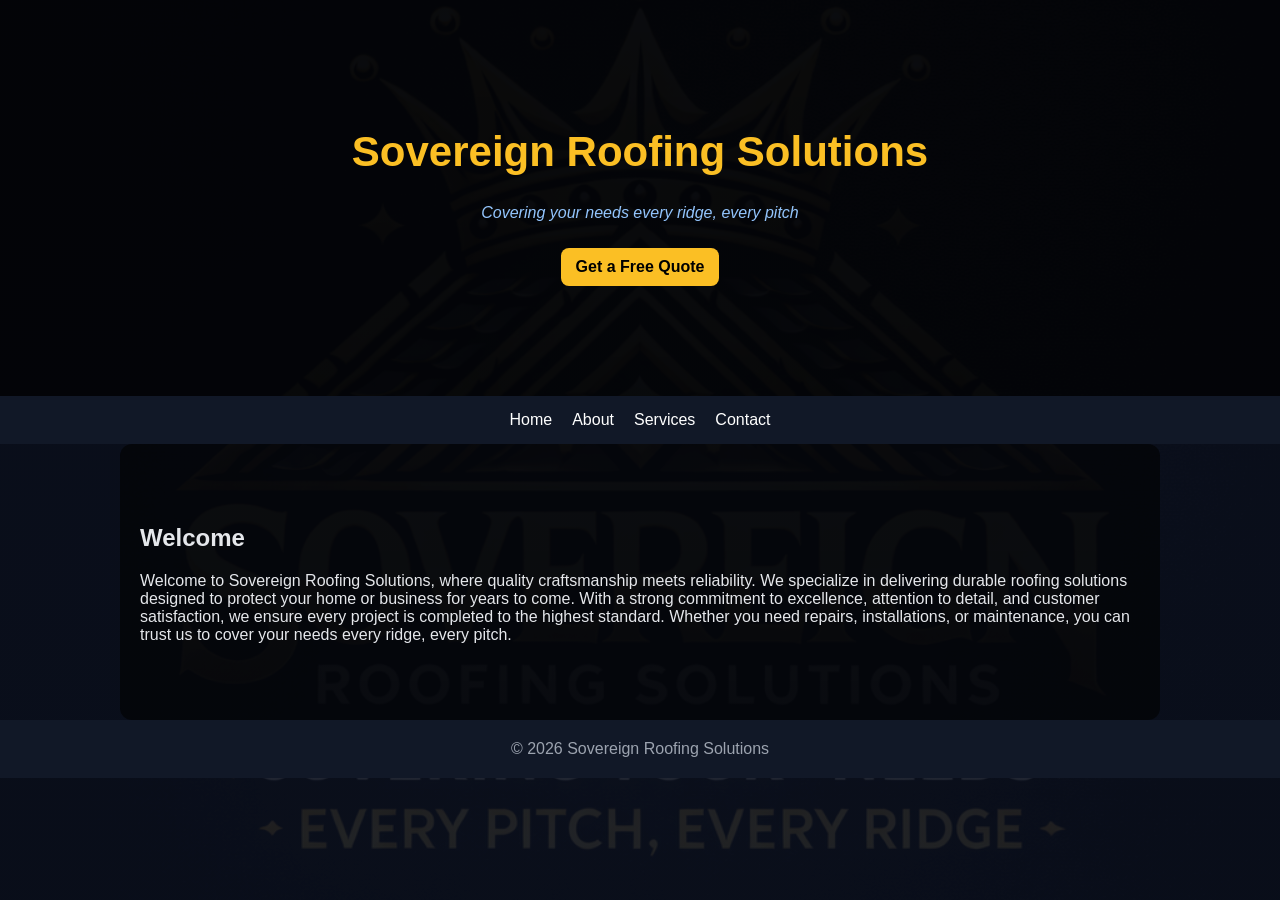
<file: index.html>
<!DOCTYPE html>
<html lang="en">
<head>
<meta charset="UTF-8">
<meta name="viewport" content="width=device-width, initial-scale=1.0">
<title>Sovereign Roofing Solutions</title>

<link rel="stylesheet" href="styles.css">
</head>

<body>

<header class="hero">
  <h1>Sovereign Roofing Solutions</h1>
  <p>Covering your needs every ridge, every pitch</p>
  <a href="contact.html" class="btn main-btn">Get a Free Quote</a>
</header>

<nav>
  <a href="index.html">Home</a>
  <a href="about.html">About</a>
  <a href="services.html">Services</a>
  <a href="contact.html">Contact</a>
</nav>

<section>
  <h2>Welcome</h2>
  <p>
    Welcome to Sovereign Roofing Solutions, where quality craftsmanship meets reliability. 
    We specialize in delivering durable roofing solutions designed to protect your home 
    or business for years to come. With a strong commitment to excellence, attention to 
    detail, and customer satisfaction, we ensure every project is completed to the highest 
    standard. Whether you need repairs, installations, or maintenance, you can trust us 
    to cover your needs every ridge, every pitch.
  </p>
</section>

<footer>
  © 2026 Sovereign Roofing Solutions
</footer>

</body>
</html>
</file>
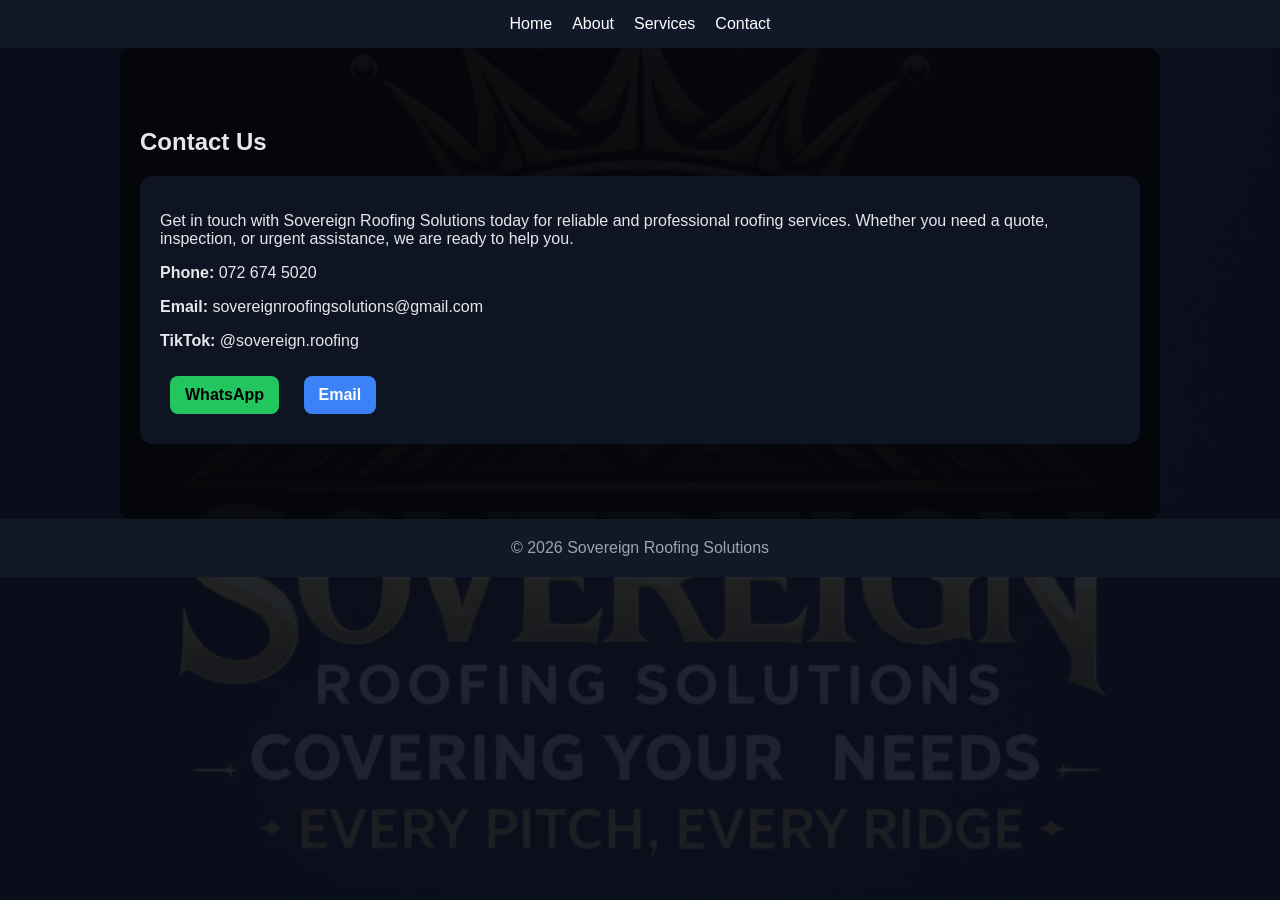
<file: contact.html>
<!DOCTYPE html>
<html lang="en">
<head>
<meta charset="UTF-8">
<meta name="viewport" content="width=device-width, initial-scale=1.0">
<title>Contact - Sovereign Roofing Solutions</title>

<link rel="stylesheet" href="styles.css">
</head>

<body>

<nav>
  <a href="index.html">Home</a>
  <a href="about.html">About</a>
  <a href="services.html">Services</a>
  <a href="contact.html">Contact</a>
</nav>

<section>
  <h2>Contact Us</h2>

  <div class="card">
    <p>
      Get in touch with Sovereign Roofing Solutions today for reliable and 
      professional roofing services. Whether you need a quote, inspection, or 
      urgent assistance, we are ready to help you.
    </p>

    <p><strong>Phone:</strong> 072 674 5020</p>
    <p><strong>Email:</strong> sovereignroofingsolutions@gmail.com</p>
    <p><strong>TikTok:</strong> @sovereign.roofing</p>

    <a class="btn whatsapp" href="https://wa.me/27726745020">WhatsApp</a>
    <a class="btn email" href="mailto:sovereignroofingsolutions@gmail.com">Email</a>
  </div>

</section>

<footer>
  © 2026 Sovereign Roofing Solutions
</footer>

</body>
</html>
</file>
<file: styles.css>
body {
  margin: 0;
  font-family: Arial, sans-serif;
  color: #e5e7eb;

  background: 
    linear-gradient(rgba(10,15,28,0.9), rgba(10,15,28,0.95)),
    url('Logo.png') center/cover no-repeat fixed;
}

/* HERO */
.hero {
  background: 
    linear-gradient(rgba(0,0,0,0.7), rgba(0,0,0,0.7)),
    url('https://images.unsplash.com/photo-1503387762-592deb58ef4e') center/cover;
  padding: 100px 20px;
  text-align: center;
}

.hero h1 {
  font-size: 42px;
  color: #fbbf24;
}

.hero p {
  color: #93c5fd;
  font-style: italic;
}

/* NAV */
nav {
  display: flex;
  justify-content: center;
  gap: 20px;
  background: #111827;
  padding: 15px;
}

nav a {
  color: white;
  text-decoration: none;
  transition: 0.3s;
}

nav a:hover {
  color: #fbbf24;
}

/* SECTIONS */
section {
  max-width: 1000px;
  margin: auto;
  padding: 60px 20px;

  /* 🔥 Added for better readability over image */
  background: rgba(0, 0, 0, 0.6);
  border-radius: 12px;
}

/* CARDS */
.card {
  background: rgba(17, 24, 39, 0.85);
  padding: 20px;
  border-radius: 12px;
  margin: 15px 0;
  transition: 0.3s;

  /* 🔥 premium glass effect */
  backdrop-filter: blur(10px);
}

.card:hover {
  transform: translateY(-8px);
}

/* BUTTONS */
.btn {
  display: inline-block;
  padding: 10px 15px;
  margin: 10px;
  border-radius: 8px;
  text-decoration: none;
  font-weight: bold;
}

.main-btn {
  background: #fbbf24;
  color: black;
}

.whatsapp { background: #22c55e; color: black; }
.email { background: #3b82f6; color: white; }

/* FOOTER */
footer {
  text-align: center;
  padding: 20px;
  background: #111827;
  color: #9ca3af;
}
</file>
